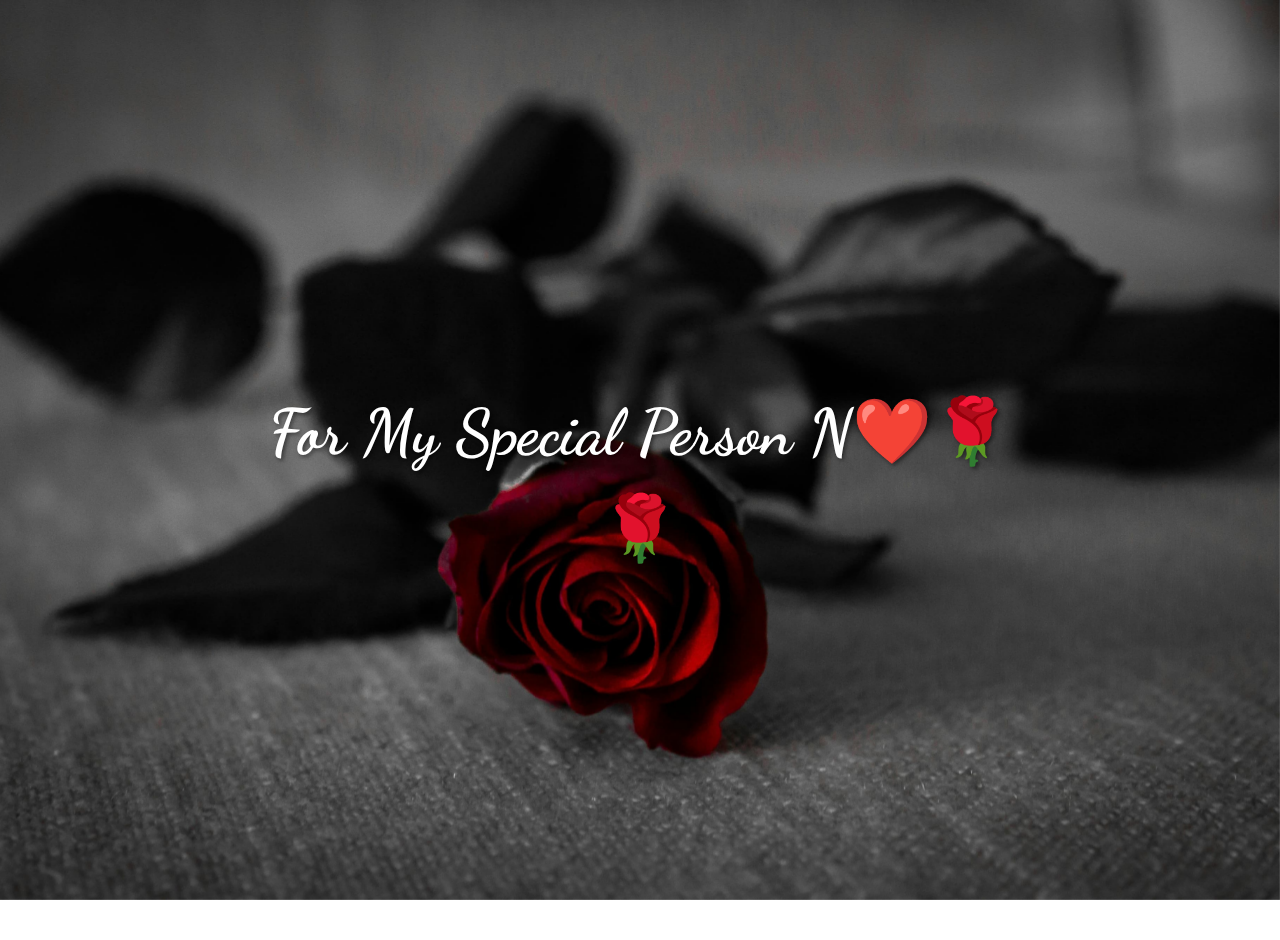
<file: index.html>
<!DOCTYPE html>
<html lang="en">
<head>
  <meta charset="UTF-8">
  <meta name="viewport" content="width=device-width, initial-scale=1.0">
  <title>My Beautiful Person N</title>
  <link rel="stylesheet" href="style.css">
  <link href="https://fonts.googleapis.com/css2?family=Dancing+Script:wght@400;700&family=Roboto:wght@300;400&display=swap" rel="stylesheet">
</head>
<body>
  <div class="background"></div>
  <div class="content">
    <h1>For My Special Person N❤️🌹</h1>
    <div class="roses">
      <div class="rose" onclick="playMusicAndShowMessage()">🌹</div>
    </div>
    <div id="message-box">
      <p id="message">
        My dearest N😊,<br><br>
    
When you feel down I want you to come back to this message and remember how deeply you are cherished You are such a special person and though I may not say it enough you truly make me happy in ways I can’t fully express You deserve the world and more  

I know things never worked out romantically for us but you were the first person to make me believe in love again You showed me what it means to care deeply to hope  and to dream boldly If there’s another lifetime I would choose you all over again not just for the love we share but for the incredible soul you are  

You are kind loving and deserving of nothing but the best I know you’ve been going through so much lately and I want you to know that you are not alone This pain this struggle it’s not permanent You will make it through this one day at a time  

I’m so proud of you I’m proud of you for doing your best to be okay even when it feels impossible I’m proud of you for waking up every day and trying even when the weight feels unbearable I’m proud of you for being here today because I know some of your yesterdays were really hard  

I don’t know exactly what you’re going through but I know this you are going to get through it You are stronger than you realize braver than you feel and more resilient than you give yourself credit for I hope you fight for yourself even when no one else does I hope you know that you are worthy of your wildest dreams and that you are someone worth fighting for  

Thank you for being the person who makes others feel okay when they’re not okay The world is a kinder brighter place because you are in it Your light touches everyone around you even on the days when you can’t see it yourself  

Keep  fighting Keep believing You are not alone and you are so deeply loved  

Forever in your corner  
<br>
        Craabs
      </p>
    </div>
  </div>
  <audio id="background-music" loop>
    <source src="romantic-song.mp3" type="audio/mpeg">
    Your browser does not support the audio element.
  </audio>
  <script src="script.js"></script>
</body>
</html>
</file>
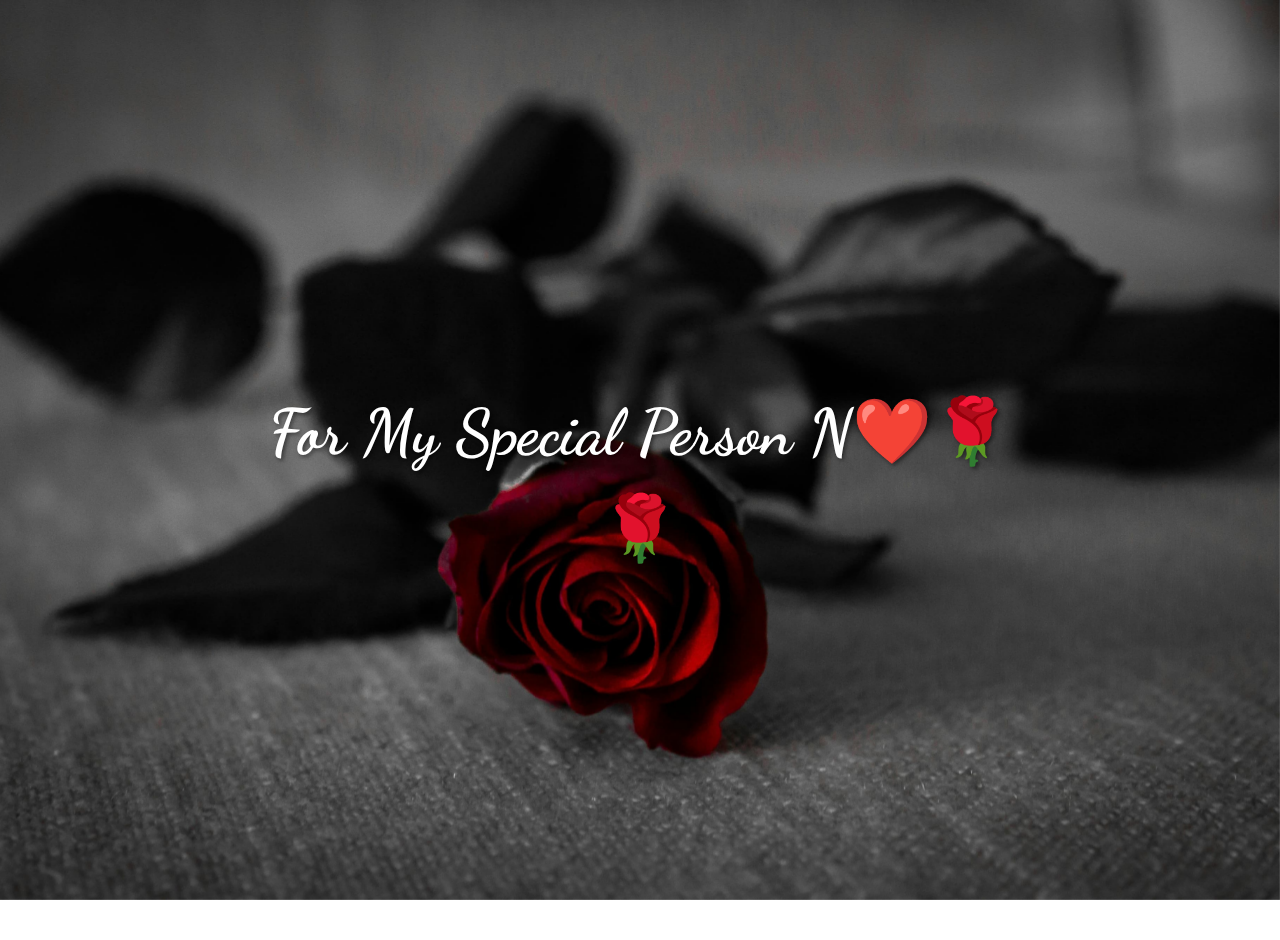
<file: idex.html>
<!DOCTYPE html>
<html lang="en">
<head>
  <meta charset="UTF-8">
  <meta name="viewport" content="width=device-width, initial-scale=1.0">
  <title>Virtual Rose Garden</title>
  <link rel="stylesheet" href="style.css">
  <link href="https://fonts.googleapis.com/css2?family=Dancing+Script:wght@400;700&family=Roboto:wght@300;400&display=swap" rel="stylesheet">
</head>
<body>
  <div class="background"></div>
  <div class="content">
    <h1>For My Special Person N❤️🌹</h1>
    <div class="roses">
      <div class="rose" onclick="playMusicAndShowMessage()">🌹</div>
    </div>
    <div id="message-box">
      <p id="message">
        My dearest N😊,<br><br>
    
When you feel down I want you to come back to this message and remember how deeply you are cherished You are such a special person and though I may not say it enough you truly make me happy in ways I can’t fully express You deserve the world and more  

I know things never worked out romantically for us but you were the first person to make me believe in love again You showed me what it means to care deeply to hope  and to dream boldly If there’s another lifetime I would choose you all over again not just for the love we share but for the incredible soul you are  

You are kind loving and deserving of nothing but the best I know you’ve been going through so much lately and I want you to know that you are not alone This pain this struggle it’s not permanent You will make it through this one day at a time  

I’m so proud of you I’m proud of you for doing your best to be okay even when it feels impossible I’m proud of you for waking up every day and trying even when the weight feels unbearable I’m proud of you for being here today because I know some of your yesterdays were really hard  

I don’t know exactly what you’re going through but I know this you are going to get through it You are stronger than you realize braver than you feel and more resilient than you give yourself credit for I hope you fight for yourself even when no one else does I hope you know that you are worthy of your wildest dreams and that you are someone worth fighting for  

Thank you for being the person who makes others feel okay when they’re not okay The world is a kinder brighter place because you are in it Your light touches everyone around you even on the days when you can’t see it yourself  

Keep  fighting Keep believing You are not alone and you are so deeply loved  

Forever in your corner  
<br>
        Craabs
      </p>
    </div>
  </div>
  <audio id="background-music" loop>
    <source src="romantic-song.mp3" type="audio/mpeg">
    Your browser does not support the audio element.
  </audio>
  <script src="script.js"></script>
</body>
</html>
</file>
<file: style.css>
/* General Styles */
body, html {
    margin: 0;
    padding: 0;
    height: 100%;
    font-family: 'Dancing Script', cursive;
    color: white;
    overflow: hidden;
  }
  
  /* Background Image */
  .background {
    position: fixed;
    top: 0;
    left: 0;
    width: 100%;
    height: 100%;
    background-image: url('background.jpg'); /* Link to your image */
    background-size: cover;
    background-position: center;
    z-index: -1;
  }
  
  /* Content Container */
  .content {
    position: relative;
    display: flex;
    flex-direction: column;
    align-items: center;
    justify-content: center;
    height: 100%;
    text-align: center;
    padding: 20px;
  }
  
  /* Heading */
  h1 {
    font-size: 4rem;
    margin-bottom: 20px;
    text-shadow: 2px 2px 4px rgba(0, 0, 0, 0.5);
  }
  
  /* Roses */
  .roses {
    margin-bottom: 20px;
  }
  
  .rose {
    font-size: 4rem;
    cursor: pointer;
    transition: transform 0.3s ease;
  }
  
  .rose:hover {
    transform: scale(1.2);
  }
  
  /* Message Box */
  #message-box {
    display: none; /* Hidden by default */
    width: 80%;
    max-width: 600px;
    max-height: 60vh; /* Limit height to 60% of the viewport height */
    overflow-y: auto; /* Add scrollbar if content overflows */
    position: relative;
    background: rgba(0, 0, 0, 0.7);
    border-radius: 10px;
    padding: 20px;
    box-shadow: 0 4px 10px rgba(0, 0, 0, 0.5);
  }
  
  #message {
    font-size: 1.5rem;
    line-height: 1.6;
    text-align: center; /* Center the text */
    white-space: normal; /* Allow text to wrap */
  }
</file>
